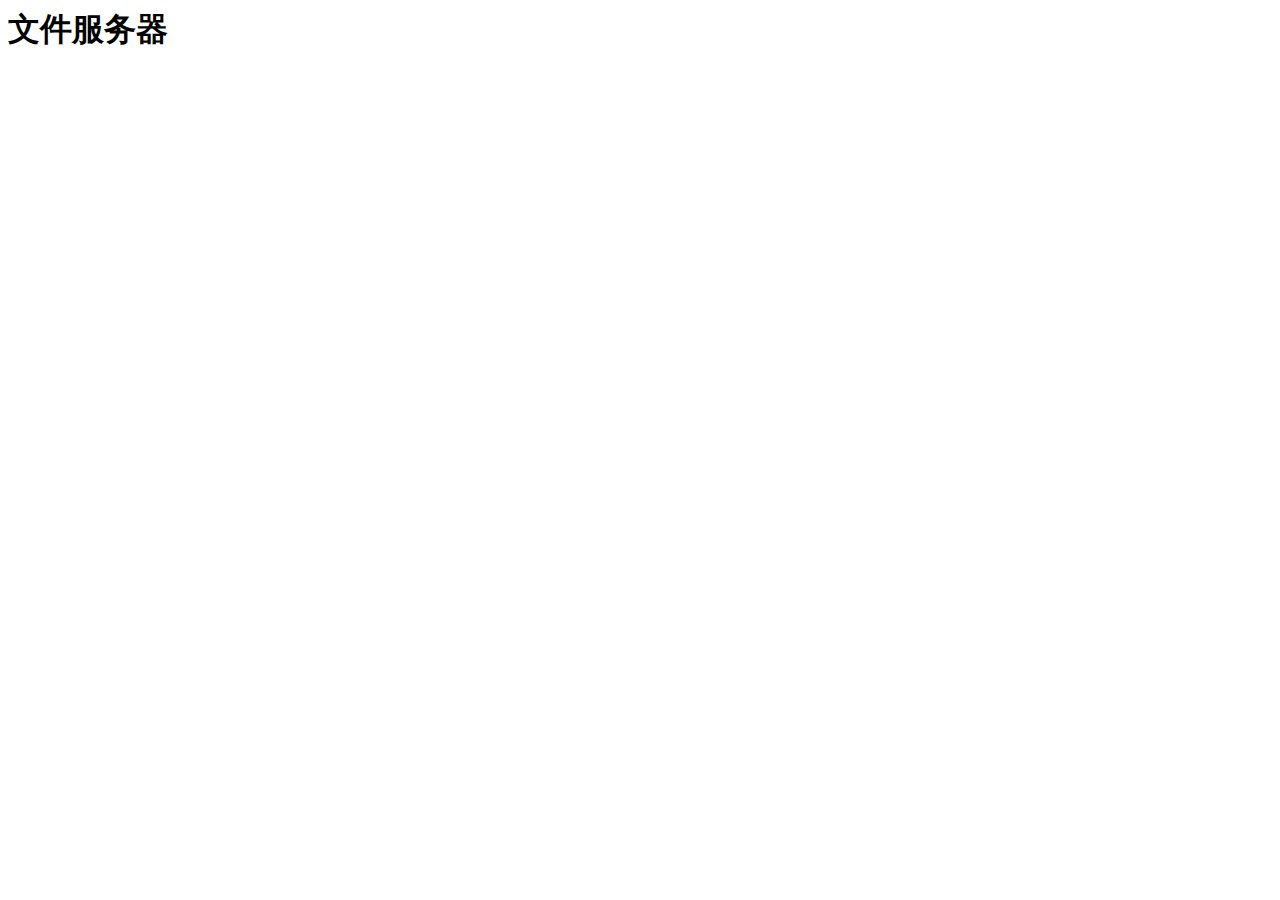
<file: file/file-service/src/main/webapp/index.html>
<head>
  <meta http-equiv="Content-Type" content="text/html; charset=UTF-8">
  <meta charset="utf-8">
    <title>文件管理系统</title></head>
<body>
<h1>文件服务器</h1>
</body>


<!--
<!DOCTYPE html>
<html lang="en">
<head>
  <meta http-equiv="Content-Type" content="text/html; charset=UTF-8">
  <meta charset="utf-8">
  <meta http-equiv="X-UA-Compatible" content="IE=edge">
  <meta name="viewport" content="width=device-width, initial-scale=1">
  <meta name="description" content="">
  <meta name="author" content="">

  <title>文件管理系统</title>
  <link rel="stylesheet" href="www/css/lib/bootstrap.min.css">
  <link rel="stylesheet" href="www/css/lib/bootstrap-theme.min.css">
  <link rel="stylesheet" href="www/css/lib/font-awesome.min.css"/>
  <link rel="stylesheet" type="text/css" href="www/css/lib/ui-grid-unstable.css"/>
  <link rel="stylesheet" type="text/css" href="www/css/lib/typo.css"/>
  <link rel="stylesheet" type="text/css" href="www/css/theme.css"/>
</head>

<body>

<nav class="navbar navbar-default">
  <div class="container-fluid">
    <div class="navbar-header">
      <button type="button" class="navbar-toggle collapsed" data-toggle="collapse" data-target="#bs-example-navbar-collapse-1">
        <span class="sr-only">Toggle navigation</span>
        <span class="icon-bar"></span>
        <span class="icon-bar"></span>
        <span class="icon-bar"></span>
      </button>
      <a class="navbar-brand" href="#/">文件管理系统</a>
    </div>
  </div>
</nav>

<div ui-view></div>

<script src="www/js/lib/jquery-2.1.3.min.js"></script>
<script src="www/js/lib/angular.min.js"></script>
<script src="www/js/lib/angular-animate.min.js"></script>
<script src="www/js/lib/angular-ui-router.min.js"></script>
<script src="www/js/lib/ui-bootstrap-tpls-0.12.1.min.js"></script>
<script src="www/js/lib/ui-grid-unstable.js"></script>

<script src="www/js/main.js"></script>
<script src="www/js/controller/index-controller.js"></script>
<script src="www/js/controller/file-list-controller.js"></script>
<script type="text/javascript">
  angular.element(document).ready(function () {
    angular.bootstrap(document, ['app']);
  });
</script>
</body>
</html>-->
</file>
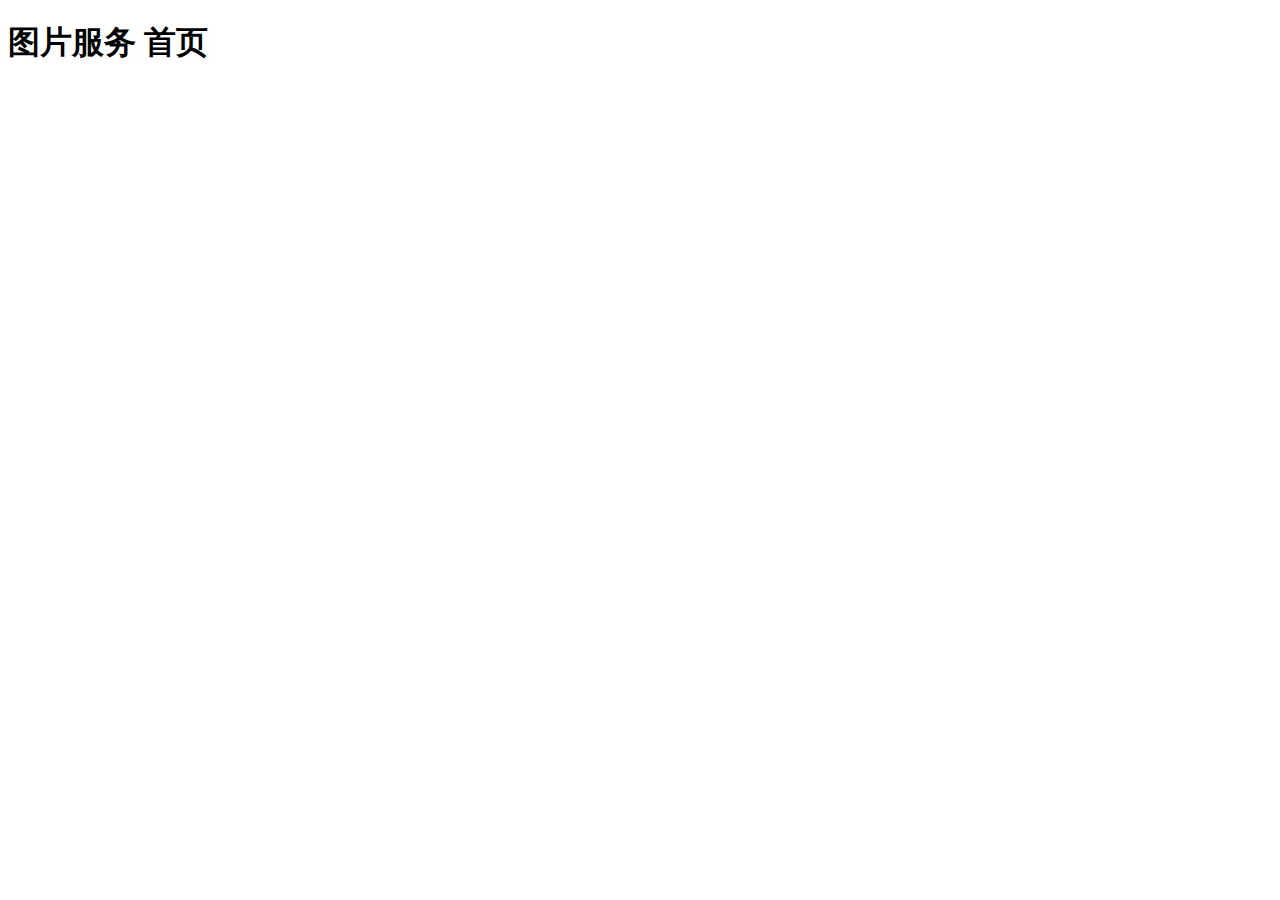
<file: image/image-service/src/main/webapp/index.html>
<!DOCTYPE html>
<html lang="en">
<head>
    <meta charset="UTF-8">
    <meta http-equiv="Pragma" content="Pragma">
    <meta http-equiv="cache-control" content="max-age=200">
    <title>图片服务首页</title>
</head>
<body>
<h1> 图片服务 首页</h1>
<!--<img src="http://localhost:8080/image/file/1.jpg?raw=true">-->
<!--<img src="http://localhost:8080/image/1354x266/file/1.jpg">-->
<!--<img src="www/static/img/car.png">-->
</body>
</html>
</file>
<file: file/file-service/src/main/webapp/www/css/lib/ui-grid-unstable.css>
/*!
 * ui-grid - v3.0.0-rc.20-2b635fb - 2015-03-03
 * Copyright (c) 2015 ; License: MIT 
 */
.ui-grid {
    border: 1px solid #d4d4d4;
    border-width: 1px 0 1px 0;
    box-sizing: content-box;
    -webkit-border-radius: 0px;
    -moz-border-radius: 0px;
    border-radius: 0px;
    -webkit-transform: translateZ(0);
    -moz-transform: translateZ(0);
    -o-transform: translateZ(0);
    -ms-transform: translateZ(0);
    transform: translateZ(0);
}

.ui-grid-vertical-bar {
    position: absolute;
    right: 0;
    width: 0;
}

.ui-grid-header-cell:not(:last-child) .ui-grid-vertical-bar,
.ui-grid-cell:not(:last-child) .ui-grid-vertical-bar {
    width: 1px;
}

.ui-grid-header-cell:not(:last-child) .ui-grid-vertical-bar {
    background-color: #d4d4d4;
}

.ui-grid-cell:not(:last-child) .ui-grid-vertical-bar {
    background-color: #d4d4d4;
}

.ui-grid-header-cell:last-child .ui-grid-vertical-bar {
    right: -1px;
    width: 1px;
    background-color: #d4d4d4;
}

.ui-grid-clearfix:before,
.ui-grid-clearfix:after {
    content: "";
    display: table;
}

.ui-grid-clearfix:after {
    clear: both;
}

.ui-grid-invisible {
    visibility: hidden;
}

.ui-grid-top-panel-background {
    background: #f3f3f3;
}

.ui-grid-header {
    border-bottom: 1px solid #d4d4d4;
    box-sizing: content-box;
}

.ui-grid-top-panel {
    position: relative;
    overflow: hidden;
    font-weight: bold;
    background: #f3f3f3;
    -webkit-border-top-right-radius: -1px;
    -webkit-border-bottom-right-radius: 0;
    -webkit-border-bottom-left-radius: 0;
    -webkit-border-top-left-radius: -1px;
    -moz-border-radius-topright: -1px;
    -moz-border-radius-bottomright: 0;
    -moz-border-radius-bottomleft: 0;
    -moz-border-radius-topleft: -1px;
    border-top-right-radius: -1px;
    border-bottom-right-radius: 0;
    border-bottom-left-radius: 0;
    border-top-left-radius: -1px;
    -moz-background-clip: padding-box;
    -webkit-background-clip: padding-box;
    background-clip: padding-box;
}

.ui-grid-header-viewport {
    overflow: hidden;
}

.ui-grid-header-canvas:before,
.ui-grid-header-canvas:after {
    content: "";
    display: table;
    line-height: 0;
}

.ui-grid-header-canvas:after {
    clear: both;
}

.ui-grid-header-cell-wrapper {
    position: relative;
    display: table;
    box-sizing: border-box;
    height: 100%;
}

.ui-grid-header-cell-row {
    display: table-row;
}

.ui-grid-header-cell {
    position: relative;
    box-sizing: border-box;
    background-color: inherit;
    border-right: 1px solid;
    border-color: #d4d4d4;
    display: table-cell;
    -webkit-user-select: none;
    -moz-user-select: none;
    -ms-user-select: none;
    user-select: none;
    width: 0;
}

.ui-grid-header-cell:last-child {
    border-right: 0;
}

.ui-grid-header-cell .sortable {
    cursor: pointer;
}

.ui-grid-header .ui-grid-vertical-bar {
    top: 0;
    bottom: 0;
}

.ui-grid-column-menu-button {
    position: absolute;
    right: 1px;
    top: 0;
}

.ui-grid-column-menu-button .ui-grid-icon-angle-down {
    vertical-align: sub;
}

.ui-grid-column-menu-button-last-col {
    margin-right: 25px;
}

.ui-grid-column-menu {
    position: absolute;
}

/* Slide up/down animations */
.ui-grid-column-menu .ui-grid-menu .ui-grid-menu-mid.ng-hide-add,
.ui-grid-column-menu .ui-grid-menu .ui-grid-menu-mid.ng-hide-remove {
    -webkit-transition: all 0.05s linear;
    -moz-transition: all 0.05s linear;
    -o-transition: all 0.05s linear;
    transition: all 0.05s linear;
    display: block !important;
}

.ui-grid-column-menu .ui-grid-menu .ui-grid-menu-mid.ng-hide-add.ng-hide-add-active,
.ui-grid-column-menu .ui-grid-menu .ui-grid-menu-mid.ng-hide-remove {
    -webkit-transform: translateY(-100%);
    -moz-transform: translateY(-100%);
    -o-transform: translateY(-100%);
    -ms-transform: translateY(-100%);
    transform: translateY(-100%);
}

.ui-grid-column-menu .ui-grid-menu .ui-grid-menu-mid.ng-hide-add,
.ui-grid-column-menu .ui-grid-menu .ui-grid-menu-mid.ng-hide-remove.ng-hide-remove-active {
    -webkit-transform: translateY(0);
    -moz-transform: translateY(0);
    -o-transform: translateY(0);
    -ms-transform: translateY(0);
    transform: translateY(0);
}

/* Slide up/down animations */
.ui-grid-menu-button .ui-grid-menu .ui-grid-menu-mid.ng-hide-add,
.ui-grid-menu-button .ui-grid-menu .ui-grid-menu-mid.ng-hide-remove {
    -webkit-transition: all 0.05s linear;
    -moz-transition: all 0.05s linear;
    -o-transition: all 0.05s linear;
    transition: all 0.05s linear;
    display: block !important;
}

.ui-grid-menu-button .ui-grid-menu .ui-grid-menu-mid.ng-hide-add.ng-hide-add-active,
.ui-grid-menu-button .ui-grid-menu .ui-grid-menu-mid.ng-hide-remove {
    -webkit-transform: translateY(-100%);
    -moz-transform: translateY(-100%);
    -o-transform: translateY(-100%);
    -ms-transform: translateY(-100%);
    transform: translateY(-100%);
}

.ui-grid-menu-button .ui-grid-menu .ui-grid-menu-mid.ng-hide-add,
.ui-grid-menu-button .ui-grid-menu .ui-grid-menu-mid.ng-hide-remove.ng-hide-remove-active {
    -webkit-transform: translateY(0);
    -moz-transform: translateY(0);
    -o-transform: translateY(0);
    -ms-transform: translateY(0);
    transform: translateY(0);
}

.ui-grid-filter-container {
    padding: 4px 10px;
    position: relative;
}

.ui-grid-filter-container .ui-grid-filter-button {
    position: absolute;
    top: 0;
    bottom: 0;
    right: 0;
}

.ui-grid-filter-container .ui-grid-filter-button [class^="ui-grid-icon"] {
    position: absolute;
    top: 50%;
    line-height: 32px;
    margin-top: -16px;
    right: 10px;
    opacity: 0.66;
}

.ui-grid-filter-container .ui-grid-filter-button [class^="ui-grid-icon"]:hover {
    opacity: 1;
}

input[type="text"].ui-grid-filter-input {
    padding: 0;
    margin: 0;
    border: 0;
    width: 100%;
    border: 1px solid #d4d4d4;
    -webkit-border-top-right-radius: 0px;
    -webkit-border-bottom-right-radius: 0;
    -webkit-border-bottom-left-radius: 0;
    -webkit-border-top-left-radius: 0;
    -moz-border-radius-topright: 0px;
    -moz-border-radius-bottomright: 0;
    -moz-border-radius-bottomleft: 0;
    -moz-border-radius-topleft: 0;
    border-top-right-radius: 0px;
    border-bottom-right-radius: 0;
    border-bottom-left-radius: 0;
    border-top-left-radius: 0;
    -moz-background-clip: padding-box;
    -webkit-background-clip: padding-box;
    background-clip: padding-box;
}

input[type="text"].ui-grid-filter-input:hover {
    border: 1px solid #d4d4d4;
}

.ui-grid-render-container {
    position: inherit;
    -webkit-border-top-right-radius: 0;
    -webkit-border-bottom-right-radius: 0px;
    -webkit-border-bottom-left-radius: 0px;
    -webkit-border-top-left-radius: 0;
    -moz-border-radius-topright: 0;
    -moz-border-radius-bottomright: 0px;
    -moz-border-radius-bottomleft: 0px;
    -moz-border-radius-topleft: 0;
    border-top-right-radius: 0;
    border-bottom-right-radius: 0px;
    border-bottom-left-radius: 0px;
    border-top-left-radius: 0;
    -moz-background-clip: padding-box;
    -webkit-background-clip: padding-box;
    background-clip: padding-box;
}

.ui-grid-render-container:focus {
    outline: none;
}

.ui-grid-viewport {
    min-height: 20px;
    position: relative;
    overflow-y: scroll;
    -webkit-overflow-scrolling: touch;
}

.ui-grid-viewport :focus {
    outline: none;
}

.ui-grid-canvas {
    position: relative;
    padding-top: 1px;
}

.ui-grid-row:nth-child(odd) .ui-grid-cell {
    background-color: #fdfdfd;
}

.ui-grid-row:nth-child(even) .ui-grid-cell {
    background-color: #f3f3f3;
}

.ui-grid-row:last-child .ui-grid-cell {
    border-bottom-color: #d4d4d4;
    border-bottom-style: solid;
}

.ui-grid-no-row-overlay {
    position: absolute;
    top: 0;
    bottom: 0;
    left: 0;
    right: 0;
    margin: 10%;
    background: #f3f3f3;
    background: -webkit-gradient(linear, left bottom, left top, color-stop(0, #eeeeee), color-stop(1, #ffffff));
    background: -ms-linear-gradient(bottom, #eeeeee, #ffffff);
    background: -moz-linear-gradient(center bottom, #eeeeee 0%, #ffffff 100%);
    background: -o-linear-gradient(#ffffff, #eeeeee);
    filter: progid:DXImageTransform.Microsoft.gradient(startColorstr='#ffffff', endColorstr='#eeeeee', GradientType=0);
    -webkit-border-top-right-radius: 0px;
    -webkit-border-bottom-right-radius: 0;
    -webkit-border-bottom-left-radius: 0;
    -webkit-border-top-left-radius: 0;
    -moz-border-radius-topright: 0px;
    -moz-border-radius-bottomright: 0;
    -moz-border-radius-bottomleft: 0;
    -moz-border-radius-topleft: 0;
    border-top-right-radius: 0px;
    border-bottom-right-radius: 0;
    border-bottom-left-radius: 0;
    border-top-left-radius: 0;
    -moz-background-clip: padding-box;
    -webkit-background-clip: padding-box;
    background-clip: padding-box;
    border: 1px solid #d4d4d4;
    font-size: 2em;
    text-align: center;
}

.ui-grid-no-row-overlay > * {
    position: absolute;
    display: table;
    margin: auto 0;
    width: 100%;
    top: 0;
    bottom: 0;
    left: 0;
    right: 0;
    opacity: 0.66;
}

.ui-grid-cell {
    overflow: hidden;
    float: left;
    background-color: inherit;
    border-right: 1px solid;
    border-color: #d4d4d4;
    box-sizing: border-box;
}

.ui-grid-cell:last-child {
    border-right: 0;
}

.ui-grid-cell-contents {
    padding: 5px;
    -moz-box-sizing: border-box;
    -webkit-box-sizing: border-box;
    box-sizing: border-box;
    white-space: nowrap;
    -ms-text-overflow: ellipsis;
    -o-text-overflow: ellipsis;
    text-overflow: ellipsis;
    overflow: hidden;
    height: 100%;
}

.ui-grid-cell-contents-hidden {
    visibility: hidden;
    width: 0;
    height: 0;
    display: none;
}

.ui-grid-row-header-cell {
    background-color: #F0F0EE !important;
    border-bottom: solid 1px #d4d4d4;
}

.ui-grid-footer-panel-background {
    background: #f3f3f3;
    background: -webkit-gradient(linear, left bottom, left top, color-stop(0, #eeeeee), color-stop(1, #ffffff));
    background: -ms-linear-gradient(bottom, #eeeeee, #ffffff);
    background: -moz-linear-gradient(center bottom, #eeeeee 0%, #ffffff 100%);
    background: -o-linear-gradient(#ffffff, #eeeeee);
    filter: progid:DXImageTransform.Microsoft.gradient(startColorstr='#ffffff', endColorstr='#eeeeee', GradientType=0);
}

.ui-grid-footer-panel {
    position: relative;
    border-bottom: 1px solid #d4d4d4;
    border-top: 1px solid #d4d4d4;
    overflow: hidden;
    font-weight: bold;
    background: #f3f3f3;
    background: -webkit-gradient(linear, left bottom, left top, color-stop(0, #eeeeee), color-stop(1, #ffffff));
    background: -ms-linear-gradient(bottom, #eeeeee, #ffffff);
    background: -moz-linear-gradient(center bottom, #eeeeee 0%, #ffffff 100%);
    background: -o-linear-gradient(#ffffff, #eeeeee);
    filter: progid:DXImageTransform.Microsoft.gradient(startColorstr='#ffffff', endColorstr='#eeeeee', GradientType=0);
    -webkit-border-top-right-radius: -1px;
    -webkit-border-bottom-right-radius: 0;
    -webkit-border-bottom-left-radius: 0;
    -webkit-border-top-left-radius: -1px;
    -moz-border-radius-topright: -1px;
    -moz-border-radius-bottomright: 0;
    -moz-border-radius-bottomleft: 0;
    -moz-border-radius-topleft: -1px;
    border-top-right-radius: -1px;
    border-bottom-right-radius: 0;
    border-bottom-left-radius: 0;
    border-top-left-radius: -1px;
    -moz-background-clip: padding-box;
    -webkit-background-clip: padding-box;
    background-clip: padding-box;
}

.ui-grid-grid-footer {
    float: left;
    width: 100%;
}

.ui-grid-footer-viewport {
    overflow: hidden;
}

.ui-grid-footer-canvas {
    position: relative;
}

.ui-grid-footer-canvas:before,
.ui-grid-footer-canvas:after {
    content: "";
    display: table;
    line-height: 0;
}

.ui-grid-footer-canvas:after {
    clear: both;
}

.ui-grid-footer-cell-wrapper {
    position: relative;
    display: table;
    box-sizing: border-box;
    height: 100%;
}

.ui-grid-footer-cell-row {
    display: table-row;
}

.ui-grid-footer-cell {
    overflow: hidden;
    background-color: inherit;
    border-right: 1px solid;
    border-color: #d4d4d4;
    box-sizing: border-box;
    display: table-cell;
}

.ui-grid-footer-cell:last-child {
    border-right: 0;
}

input[type="text"].ui-grid-filter-input {
    padding: 0;
    margin: 0;
    border: 0;
    width: 100%;
    border: 1px solid #d4d4d4;
    -webkit-border-top-right-radius: 0px;
    -webkit-border-bottom-right-radius: 0;
    -webkit-border-bottom-left-radius: 0;
    -webkit-border-top-left-radius: 0;
    -moz-border-radius-topright: 0px;
    -moz-border-radius-bottomright: 0;
    -moz-border-radius-bottomleft: 0;
    -moz-border-radius-topleft: 0;
    border-top-right-radius: 0px;
    border-bottom-right-radius: 0;
    border-bottom-left-radius: 0;
    border-top-left-radius: 0;
    -moz-background-clip: padding-box;
    -webkit-background-clip: padding-box;
    background-clip: padding-box;
}

input[type="text"].ui-grid-filter-input:hover {
    border: 1px solid #d4d4d4;
}

.ui-grid-menu-button {
    z-index: 2;
    position: absolute;
    right: 0;
    background: #f3f3f3;
    border: 1px solid #d4d4d4;
    cursor: pointer;
    min-height: 27px;
    font-weight: normal;
}

.ui-grid-menu-button .ui-grid-icon-container {
    margin-top: 3px;
}

.ui-grid-menu-button .ui-grid-menu {
    right: 0;
}

.ui-grid-menu-button .ui-grid-menu .ui-grid-menu-mid {
    overflow-y: scroll;
    max-height: 300px;
    border: 1px solid #d4d4d4;
}

.ui-grid-menu {
    z-index: 2;
    position: absolute;
    overflow: hidden;
    padding: 0 10px 20px 10px;
    cursor: pointer;
    box-sizing: content-box;
}

.ui-grid-menu .ui-grid-menu-inner {
    background: #f3f3f3;
    border: 1px solid #d4d4d4;
    position: relative;
    white-space: nowrap;
    -webkit-border-radius: 0px;
    -moz-border-radius: 0px;
    border-radius: 0px;
    -webkit-box-shadow: 0 10px 20px rgba(0, 0, 0, 0.2), inset 0 12px 12px -14px rgba(0, 0, 0, 0.2);
    -moz-box-shadow: 0 10px 20px rgba(0, 0, 0, 0.2), inset 0 12px 12px -14px rgba(0, 0, 0, 0.2);
    box-shadow: 0 10px 20px rgba(0, 0, 0, 0.2), inset 0 12px 12px -14px rgba(0, 0, 0, 0.2);
}

.ui-grid-menu .ui-grid-menu-inner ul {
    margin: 0;
    padding: 0;
    list-style-type: none;
}

.ui-grid-menu .ui-grid-menu-inner ul li {
    padding: 8px;
    cursor: pointer;
}

.ui-grid-menu .ui-grid-menu-inner ul li:hover {
    -webkit-box-shadow: inset 0 0 14px rgba(0, 0, 0, 0.2);
    -moz-box-shadow: inset 0 0 14px rgba(0, 0, 0, 0.2);
    box-shadow: inset 0 0 14px rgba(0, 0, 0, 0.2);
}

.ui-grid-menu .ui-grid-menu-inner ul li.ui-grid-menu-item-active {
    -webkit-box-shadow: inset 0 0 14px rgba(0, 0, 0, 0.2);
    -moz-box-shadow: inset 0 0 14px rgba(0, 0, 0, 0.2);
    box-shadow: inset 0 0 14px rgba(0, 0, 0, 0.2);
    background-color: #cecece;
}

.ui-grid-menu .ui-grid-menu-inner ul li:not(:last-child) {
    border-bottom: 1px solid #d4d4d4;
}

.ui-grid-sortarrow {
    right: 5px;
    position: absolute;
    width: 20px;
    top: 0;
    bottom: 0;
    background-position: center;
}

.ui-grid-sortarrow.down {
    -webkit-transform: rotate(180deg);
    -moz-transform: rotate(180deg);
    -o-transform: rotate(180deg);
    -ms-transform: rotate(180deg);
    transform: rotate(180deg);
}

@font-face {
    font-family: 'ui-grid';
    src: url('fonts/ui-grid.eot');
    src: url('fonts/ui-grid.eot#iefix') format('embedded-opentype'), url('fonts/ui-grid.woff') format('woff'), url('fonts/ui-grid.ttf?') format('truetype'), url('fonts/ui-grid.svg?#ui-grid') format('svg');
    font-weight: normal;
    font-style: normal;
}

/* Chrome hack: SVG is rendered more smooth in Windozze. 100% magic, uncomment if you need it. */
/* Note, that will break hinting! In other OS-es font will be not as sharp as it could be */
/*
@media screen and (-webkit-min-device-pixel-ratio:0) {
  @font-face {
    font-family: 'ui-grid';
    src: url('../font/ui-grid.svg?12312827#ui-grid') format('svg');
  }
}
*/
[class^="ui-grid-icon"]:before,
[class*=" ui-grid-icon"]:before {
    font-family: "ui-grid";
    font-style: normal;
    font-weight: normal;
    speak: none;
    display: inline-block;
    text-decoration: inherit;
    width: 1em;
    margin-right: .2em;
    text-align: center;
    /* opacity: .8; */
    /* For safety - reset parent styles, that can break glyph codes*/
    font-variant: normal;
    text-transform: none;
    /* fix buttons height, for twitter bootstrap */
    line-height: 1em;
    /* Animation center compensation - margins should be symmetric */
    /* remove if not needed */
    margin-left: .2em;
    /* you can be more comfortable with increased icons size */
    /* font-size: 120%; */
    /* Uncomment for 3D effect */
    /* text-shadow: 1px 1px 1px rgba(127, 127, 127, 0.3); */
}

.ui-grid-icon-blank::before {
    width: 1em;
    content: ' ';
}

/*
* RTL Styles
*/
.ui-grid[dir=rtl] .ui-grid-header-cell,
.ui-grid[dir=rtl] .ui-grid-footer-cell,
.ui-grid[dir=rtl] .ui-grid-cell {
    float: right !important;
}

.ui-grid[dir=rtl] .ui-grid-column-menu-button {
    position: absolute;
    left: 1px;
    top: 0;
    right: inherit;
}

.ui-grid[dir=rtl] .ui-grid-cell:first-child,
.ui-grid[dir=rtl] .ui-grid-header-cell:first-child,
.ui-grid[dir=rtl] .ui-grid-footer-cell:first-child {
    border-right: 0;
}

.ui-grid[dir=rtl] .ui-grid-cell:last-child,
.ui-grid[dir=rtl] .ui-grid-header-cell:last-child {
    border-right: 1px solid #d4d4d4;
    border-left: 0;
}

.ui-grid[dir=rtl] .ui-grid-header-cell:first-child .ui-grid-vertical-bar,
.ui-grid[dir=rtl] .ui-grid-footer-cell:first-child .ui-grid-vertical-bar,
.ui-grid[dir=rtl] .ui-grid-cell:first-child .ui-grid-vertical-bar {
    width: 0;
}

.ui-grid[dir=rtl] .ui-grid-menu-button {
    z-index: 2;
    position: absolute;
    left: 0;
    right: auto;
    background: #f3f3f3;
    border: 1px solid #d4d4d4;
    cursor: pointer;
    min-height: 27px;
    font-weight: normal;
}

.ui-grid[dir=rtl] .ui-grid-menu-button .ui-grid-menu {
    left: 0;
    right: auto;
}

.ui-grid[dir=rtl] .ui-grid-filter-container .ui-grid-filter-button {
    right: initial;
    left: 0;
}

.ui-grid[dir=rtl] .ui-grid-filter-container .ui-grid-filter-button [class^="ui-grid-icon"] {
    right: initial;
    left: 10px;
}

/*
   Animation example, for spinners
*/
.ui-grid-animate-spin {
    -moz-animation: ui-grid-spin 2s infinite linear;
    -o-animation: ui-grid-spin 2s infinite linear;
    -webkit-animation: ui-grid-spin 2s infinite linear;
    animation: ui-grid-spin 2s infinite linear;
    display: inline-block;
}

@-moz-keyframes ui-grid-spin {
    0% {
        -moz-transform: rotate(0deg);
        -o-transform: rotate(0deg);
        -webkit-transform: rotate(0deg);
        transform: rotate(0deg);
    }
    100% {
        -moz-transform: rotate(359deg);
        -o-transform: rotate(359deg);
        -webkit-transform: rotate(359deg);
        transform: rotate(359deg);
    }
}

@-webkit-keyframes ui-grid-spin {
    0% {
        -moz-transform: rotate(0deg);
        -o-transform: rotate(0deg);
        -webkit-transform: rotate(0deg);
        transform: rotate(0deg);
    }
    100% {
        -moz-transform: rotate(359deg);
        -o-transform: rotate(359deg);
        -webkit-transform: rotate(359deg);
        transform: rotate(359deg);
    }
}

@-o-keyframes ui-grid-spin {
    0% {
        -moz-transform: rotate(0deg);
        -o-transform: rotate(0deg);
        -webkit-transform: rotate(0deg);
        transform: rotate(0deg);
    }
    100% {
        -moz-transform: rotate(359deg);
        -o-transform: rotate(359deg);
        -webkit-transform: rotate(359deg);
        transform: rotate(359deg);
    }
}

@-ms-keyframes ui-grid-spin {
    0% {
        -moz-transform: rotate(0deg);
        -o-transform: rotate(0deg);
        -webkit-transform: rotate(0deg);
        transform: rotate(0deg);
    }
    100% {
        -moz-transform: rotate(359deg);
        -o-transform: rotate(359deg);
        -webkit-transform: rotate(359deg);
        transform: rotate(359deg);
    }
}

@keyframes ui-grid-spin {
    0% {
        -moz-transform: rotate(0deg);
        -o-transform: rotate(0deg);
        -webkit-transform: rotate(0deg);
        transform: rotate(0deg);
    }
    100% {
        -moz-transform: rotate(359deg);
        -o-transform: rotate(359deg);
        -webkit-transform: rotate(359deg);
        transform: rotate(359deg);
    }
}

/*---------------------------------------------------
    LESS Elements 0.9
  ---------------------------------------------------
    A set of useful LESS mixins
    More info at: http://lesselements.com
  ---------------------------------------------------*/
/* This file contains variable declarations (do not remove this line) */
/*-- VARIABLES (DO NOT REMOVE THESE COMMENTS) --*/
/**
* @section Grid styles
*/
/**
* @section Header styles
*/
/** @description Colors for header gradient */
/**
* @section Grid body styles
*/
/** @description Colors used for row alternation */
/**
* @section Sort arrow colors
*/
/**
* @section Scrollbar styles
*/
/**
* @section font library path
*/
/*-- END VARIABLES (DO NOT REMOVE THESE COMMENTS) --*/

/* This file contains variable declarations (do not remove this line) */
/*-- VARIABLES (DO NOT REMOVE THESE COMMENTS) --*/
/**
* @section Grid styles
*/
/**
* @section Header styles
*/
/** @description Colors for header gradient */
/**
* @section Grid body styles
*/
/** @description Colors used for row alternation */
/**
* @section Sort arrow colors
*/
/**
* @section Scrollbar styles
*/
/**
* @section font library path
*/
/*-- END VARIABLES (DO NOT REMOVE THESE COMMENTS) --*/
.ui-grid-cell-focus {
    outline: 0;
    background-color: #b3c4c7;
}

/* This file contains variable declarations (do not remove this line) */
/*-- VARIABLES (DO NOT REMOVE THESE COMMENTS) --*/
/**
* @section Grid styles
*/
/**
* @section Header styles
*/
/** @description Colors for header gradient */
/**
* @section Grid body styles
*/
/** @description Colors used for row alternation */
/**
* @section Sort arrow colors
*/
/**
* @section Scrollbar styles
*/
/**
* @section font library path
*/
/*-- END VARIABLES (DO NOT REMOVE THESE COMMENTS) --*/
div.ui-grid-cell input {
    border-radius: inherit;
    padding: 0;
    width: 100%;
    color: inherit;
    height: auto;
    font: inherit;
    outline: none;
}

div.ui-grid-cell input:focus {
    color: inherit;
    outline: none;
}

div.ui-grid-cell input[type="checkbox"] {
    margin: 9px 0 0 6px;
    width: auto;
}

div.ui-grid-cell input.ng-invalid {
    border: 1px solid #fc8f8f;
}

div.ui-grid-cell input.ng-valid {
    border: 1px solid #d4d4d4;
}

/* This file contains variable declarations (do not remove this line) */
/*-- VARIABLES (DO NOT REMOVE THESE COMMENTS) --*/
/**
* @section Grid styles
*/
/**
* @section Header styles
*/
/** @description Colors for header gradient */
/**
* @section Grid body styles
*/
/** @description Colors used for row alternation */
/**
* @section Sort arrow colors
*/
/**
* @section Scrollbar styles
*/
/**
* @section font library path
*/
/*-- END VARIABLES (DO NOT REMOVE THESE COMMENTS) --*/
.expandableRow .ui-grid-row:nth-child(odd) .ui-grid-cell {
    background-color: #fdfdfd;
}

.expandableRow .ui-grid-row:nth-child(even) .ui-grid-cell {
    background-color: #f3f3f3;
}

/* This file contains variable declarations (do not remove this line) */
/*-- VARIABLES (DO NOT REMOVE THESE COMMENTS) --*/
/**
* @section Grid styles
*/
/**
* @section Header styles
*/
/** @description Colors for header gradient */
/**
* @section Grid body styles
*/
/** @description Colors used for row alternation */
/**
* @section Sort arrow colors
*/
/**
* @section Scrollbar styles
*/
/**
* @section font library path
*/
/*-- END VARIABLES (DO NOT REMOVE THESE COMMENTS) --*/

/* This file contains variable declarations (do not remove this line) */
/*-- VARIABLES (DO NOT REMOVE THESE COMMENTS) --*/
/**
* @section Grid styles
*/
/**
* @section Header styles
*/
/** @description Colors for header gradient */
/**
* @section Grid body styles
*/
/** @description Colors used for row alternation */
/**
* @section Sort arrow colors
*/
/**
* @section Scrollbar styles
*/
/**
* @section font library path
*/
/*-- END VARIABLES (DO NOT REMOVE THESE COMMENTS) --*/

/* This file contains variable declarations (do not remove this line) */
/*-- VARIABLES (DO NOT REMOVE THESE COMMENTS) --*/
/**
* @section Grid styles
*/
/**
* @section Header styles
*/
/** @description Colors for header gradient */
/**
* @section Grid body styles
*/
/** @description Colors used for row alternation */
/**
* @section Sort arrow colors
*/
/**
* @section Scrollbar styles
*/
/**
* @section font library path
*/
/*-- END VARIABLES (DO NOT REMOVE THESE COMMENTS) --*/
.movingColumn {
    position: fixed;
    border: 1px solid #d4d4d4;
    box-shadow: inset 0 0 14px rgba(0, 0, 0, 0.2);
}

.movingColumn .ui-grid-icon-angle-down {
    display: none;
}

.ui-grid-pager-panel {
    position: absolute;
    left: 0;
    bottom: 0;
    width: 100%;
    padding-top: 3px;
    padding-bottom: 3px;
}

.ui-grid-pager-container {
    float: left;
}

.ui-grid-pager-control {
    margin-right: 10px;
    margin-left: 10px;
    min-width: 135px;
    float: left;
}

.ui-grid-pager-control button {
    height: 25px;
    min-width: 26px;
}

.ui-grid-pager-control input {
    height: 26px;
    width: 50px;
    vertical-align: top;
}

.ui-grid-pager-control .first-bar {
    width: 10px;
    border-left: 2px solid #4d4d4d;
    margin-top: -6px;
    height: 12px;
    margin-left: -3px;
}

.ui-grid-pager-control .first-triangle {
    width: 0;
    height: 0;
    border-style: solid;
    border-width: 5px 8.7px 5px 0;
    border-color: transparent #4d4d4d transparent transparent;
    margin-left: 2px;
}

.ui-grid-pager-control .next-triangle {
    margin-left: 1px;
}

.ui-grid-pager-control .prev-triangle {
    margin-left: 0;
}

.ui-grid-pager-control .last-triangle {
    width: 0;
    height: 0;
    border-style: solid;
    border-width: 5px 0 5px 8.7px;
    border-color: transparent transparent transparent #4d4d4d;
    margin-left: -1px;
}

.ui-grid-pager-control .last-bar {
    width: 10px;
    border-left: 2px solid #4d4d4d;
    margin-top: -6px;
    height: 12px;
    margin-left: 1px;
}

.ui-grid-pager-row-count-picker {
    float: left;
}

.ui-grid-pager-row-count-picker select {
    height: 26px;
    width: 60px;
}

.ui-grid-pager-row-count-picker .ui-grid-pager-row-count-label {
    margin-top: 3px;
}

.ui-grid-pager-count-container {
    float: right;
    margin-top: 4px;
    min-width: 50px;
}

.ui-grid-pager-count-container .ui-grid-pager-count {
    margin-right: 10px;
    margin-left: 10px;
    float: right;
}

/* This file contains variable declarations (do not remove this line) */
/*-- VARIABLES (DO NOT REMOVE THESE COMMENTS) --*/
/**
* @section Grid styles
*/
/**
* @section Header styles
*/
/** @description Colors for header gradient */
/**
* @section Grid body styles
*/
/** @description Colors used for row alternation */
/**
* @section Sort arrow colors
*/
/**
* @section Scrollbar styles
*/
/**
* @section font library path
*/
/*-- END VARIABLES (DO NOT REMOVE THESE COMMENTS) --*/
.ui-grid-pinned-container {
    float: left;
}

.ui-grid-pinned-container.ui-grid-pinned-container-left .ui-grid-header-cell:last-child {
    box-sizing: border-box;
    border-right: 1px solid;
    border-width: 1px;
    border-color: #aeaeae;
}

.ui-grid-pinned-container.ui-grid-pinned-container-left .ui-grid-cell:last-child {
    box-sizing: border-box;
    border-right: 1px solid;
    border-width: 1px;
    border-color: #aeaeae;
}

.ui-grid-pinned-container.ui-grid-pinned-container-left .ui-grid-header-cell:not(:last-child) .ui-grid-vertical-bar,
.ui-grid-pinned-container .ui-grid-cell:not(:last-child) .ui-grid-vertical-bar {
    width: 1px;
}

.ui-grid-pinned-container.ui-grid-pinned-container-left .ui-grid-header-cell:not(:last-child) .ui-grid-vertical-bar {
    background-color: #d4d4d4;
}

.ui-grid-pinned-container.ui-grid-pinned-container-left .ui-grid-cell:not(:last-child) .ui-grid-vertical-bar {
    background-color: #aeaeae;
}

.ui-grid-pinned-container.ui-grid-pinned-container-left .ui-grid-header-cell:last-child .ui-grid-vertical-bar {
    right: -1px;
    width: 1px;
    background-color: #aeaeae;
}

.ui-grid-pinned-container.ui-grid-pinned-container-right .ui-grid-header-cell:first-child {
    box-sizing: border-box;
    border-left: 1px solid;
    border-width: 1px;
    border-color: #aeaeae;
}

.ui-grid-pinned-container.ui-grid-pinned-container-right .ui-grid-cell:first-child {
    box-sizing: border-box;
    border-left: 1px solid;
    border-width: 1px;
    border-color: #aeaeae;
}

.ui-grid-pinned-container.ui-grid-pinned-container-right .ui-grid-header-cell:not(:first-child) .ui-grid-vertical-bar,
.ui-grid-pinned-container .ui-grid-cell:not(:first-child) .ui-grid-vertical-bar {
    width: 1px;
}

.ui-grid-pinned-container.ui-grid-pinned-container-right .ui-grid-header-cell:not(:first-child) .ui-grid-vertical-bar {
    background-color: #d4d4d4;
}

.ui-grid-pinned-container.ui-grid-pinned-container-right .ui-grid-cell:not(:last-child) .ui-grid-vertical-bar {
    background-color: #aeaeae;
}

.ui-grid-pinned-container.ui-grid-pinned-container-first .ui-grid-header-cell:first-child .ui-grid-vertical-bar {
    left: -1px;
    width: 1px;
    background-color: #aeaeae;
}

.ui-grid-render-container-body {
    float: left;
}

/* This file contains variable declarations (do not remove this line) */
/*-- VARIABLES (DO NOT REMOVE THESE COMMENTS) --*/
/**
* @section Grid styles
*/
/**
* @section Header styles
*/
/** @description Colors for header gradient */
/**
* @section Grid body styles
*/
/** @description Colors used for row alternation */
/**
* @section Sort arrow colors
*/
/**
* @section Scrollbar styles
*/
/**
* @section font library path
*/
/*-- END VARIABLES (DO NOT REMOVE THESE COMMENTS) --*/
.ui-grid-column-resizer {
    top: 0;
    bottom: 0;
    width: 5px;
    position: absolute;
    cursor: col-resize;
}

.ui-grid-column-resizer.left {
    left: 0;
}

.ui-grid-column-resizer.right {
    right: 0;
}

.ui-grid-header-cell:last-child .ui-grid-column-resizer.right {
    border-right: 1px solid #d4d4d4;
}

.ui-grid[dir=rtl] .ui-grid-header-cell:last-child .ui-grid-column-resizer.right {
    border-right: 0;
}

.ui-grid[dir=rtl] .ui-grid-header-cell:last-child .ui-grid-column-resizer.left {
    border-left: 1px solid #d4d4d4;
}

.ui-grid.column-resizing {
    cursor: col-resize;
}

.ui-grid.column-resizing .ui-grid-resize-overlay {
    position: absolute;
    top: 0;
    height: 100%;
    width: 1px;
    background-color: #aeaeae;
}

/* This file contains variable declarations (do not remove this line) */
/*-- VARIABLES (DO NOT REMOVE THESE COMMENTS) --*/
/**
* @section Grid styles
*/
/**
* @section Header styles
*/
/** @description Colors for header gradient */
/**
* @section Grid body styles
*/
/** @description Colors used for row alternation */
/**
* @section Sort arrow colors
*/
/**
* @section Scrollbar styles
*/
/**
* @section font library path
*/
/*-- END VARIABLES (DO NOT REMOVE THESE COMMENTS) --*/
.ui-grid-row-saving .ui-grid-cell {
    color: #848484 !important;
}

.ui-grid-row-dirty .ui-grid-cell {
    color: #610b38;
}

.ui-grid-row-error .ui-grid-cell {
    color: #ff0000 !important;
}

/* This file contains variable declarations (do not remove this line) */
/*-- VARIABLES (DO NOT REMOVE THESE COMMENTS) --*/
/**
* @section Grid styles
*/
/**
* @section Header styles
*/
/** @description Colors for header gradient */
/**
* @section Grid body styles
*/
/** @description Colors used for row alternation */
/**
* @section Sort arrow colors
*/
/**
* @section Scrollbar styles
*/
/**
* @section font library path
*/
/*-- END VARIABLES (DO NOT REMOVE THESE COMMENTS) --*/
.ui-grid-row-selected > [ui-grid-row] > .ui-grid-cell {
    background-color: #c9dde1 !important;
}

.ui-grid-disable-selection {
    -webkit-touch-callout: none;
    -webkit-user-select: none;
    -khtml-user-select: none;
    -moz-user-select: none;
    -ms-user-select: none;
    user-select: none;
    cursor: default;
}

.ui-grid-selection-row-header-buttons {
    cursor: pointer;
    opacity: 0.1;
}

.ui-grid-selection-row-header-buttons.ui-grid-row-selected {
    opacity: 1;
}

.ui-grid-selection-row-header-buttons.ui-grid-all-selected {
    opacity: 1;
}

.ui-grid-icon-plus-squared:before {
    content: '\c350';
}

/* '썐' */
.ui-grid-icon-minus-squared:before {
    content: '\c351';
}

/* '썑' */
.ui-grid-icon-search:before {
    content: '\c352';
}

/* '썒' */
.ui-grid-icon-cancel:before {
    content: '\c353';
}

/* '썓' */
.ui-grid-icon-info-circled:before {
    content: '\c354';
}

/* '썔' */
.ui-grid-icon-lock:before {
    content: '\c355';
}

/* '썕' */
.ui-grid-icon-lock-open:before {
    content: '\c356';
}

/* '썖' */
.ui-grid-icon-pencil:before {
    content: '\c357';
}

/* '썗' */
.ui-grid-icon-down-dir:before {
    content: '\c358';
}

/* '썘' */
.ui-grid-icon-up-dir:before {
    content: '\c359';
}

/* '썙' */
.ui-grid-icon-left-dir:before {
    content: '\c35a';
}

/* '썚' */
.ui-grid-icon-right-dir:before {
    content: '\c35b';
}

/* '썛' */
.ui-grid-icon-left-open:before {
    content: '\c35c';
}

/* '썜' */
.ui-grid-icon-right-open:before {
    content: '\c35d';
}

/* '썝' */
.ui-grid-icon-angle-down:before {
    content: '\c35e';
}

/* '썞' */
.ui-grid-icon-filter:before {
    content: '\c35f';
}

/* '썟' */
.ui-grid-icon-sort-alt-up:before {
    content: '\c360';
}

/* '썠' */
.ui-grid-icon-sort-alt-down:before {
    content: '\c361';
}

/* '썡' */
.ui-grid-icon-ok:before {
    content: '\c362';
}

/* '썢' */
.ui-grid-icon-menu:before {
    content: '\c363';
}

/* '썣' */
.ui-grid-icon-spin5:before {
    content: '\ea61';
}

/* '' */
</file>
<file: file/file-service/src/main/webapp/www/css/lib/typo.css>
@charset "utf-8";

/* 防止用户自定义背景颜色对网页的影响，添加让用户可以自定义字体 */
html {
    color: #333;
    background: #fff;
    -webkit-text-size-adjust: 100%;
    -ms-text-size-adjust: 100%;
    text-rendering: optimizelegibility;
    -moz-osx-font-smoothing: grayscale;
}

/* 如果你的项目仅支持 IE9+ | Chrome | Firefox 等，推荐在 <html> 中添加 .borderbox 这个 class */
html.borderbox *, html.borderbox *:before, html.borderbox *:after {
    -moz-box-sizing: border-box;
    -webkit-box-sizing: border-box;
    box-sizing: border-box;
}

/* 内外边距通常让各个浏览器样式的表现位置不同 */
body, dl, dt, dd, ul, ol, li, h1, h2, h3, h4, h5, h6, pre, code, form, fieldset, legend, input, textarea, p, blockquote, th, td, hr, button, article, aside, details, figcaption, figure, footer, header, menu, nav, section {
    margin: 0;
    padding: 0;
}

/* 重设 HTML5 标签, IE 需要在 js 中 createElement(TAG) */
article, aside, details, figcaption, figure, footer, header, menu, nav, section {
    display: block;
}

/* HTML5 媒体文件跟 img 保持一致 */
audio, canvas, video {
    display: inline-block;
    *display: inline;
    *zoom: 1;
}

/* 要注意表单元素并不继承父级 font 的问题 */
body, button, input, select, textarea {
    font: 400 1em/1.8 Avenir, Microsoft Yahei, Hiragino Sans GB, Microsoft Sans Serif, WenQuanYi Micro Hei, sans-serif;
}

/* 去除 IE6 input/button 多余的空白 */
button, input {
    *width: auto;
    *overflow: visible;

    /* 让 input 和 button 一样高 */
    line-height: normal;
}

button::-moz-focus-inner,
input::-moz-focus-inner {
    padding: 0;
    border: 0;
}

/* 去掉各Table cell 的边距并让其边重合 */
table {
    border-collapse: collapse;
    border-spacing: 0;
}

/* IE bug fixed: th 不继承 text-align */
th {
    text-align: inherit;
}

/* 去除默认边框 */
fieldset, img {
    border: 0;
}

/* 解决 IE6-7 图片缩放锯齿问题 */
img {
    -ms-interpolation-mode: bicubic;
}

/* ie6 7 8(q) bug 显示为行内表现 */
iframe {
    display: block;
}

/* 块/段落引用 */
blockquote {
    position: relative;
    color: #999;
    font-weight: 300;
    font-family: Avenir, 'Helvetica Neue', 'Microsoft Yahei', 'Hiragino Sans GB', 'Microsoft Sans Serif', 'WenQuanYi Micro Hei', sans-serif;
    border-left: 1px solid #1abc9c;
    padding-left: 1em;
    margin: 1em 3em 1em 2em;
}

@media only screen and ( max-width: 640px ) {
    blockquote {
        margin: 1em 0;
    }
}

/* Firefox 以外，元素没有下划线，需添加 */
acronym, abbr {
    border-bottom: 1px dotted;
    font-variant: normal;
}

/* 添加鼠标问号，进一步确保应用的语义是正确的（要知道，交互他们也有洁癖，如果你不去掉，那得多花点口舌） */
abbr {
    cursor: help;
}

/* 一致的 del 样式 */
del {
    text-decoration: line-through;
}

address, caption, cite, code, dfn, em, th, var {
    font-style: normal;
    font-weight: 400;
}

/* 去掉列表前的标识, li 会继承，大部分网站通常用列表来很多内容，所以应该当去 */
ul, ol {
    list-style: none;
}

/* 对齐是排版最重要的因素, 别让什么都居中 */
caption, th {
    text-align: left;
}

q:before, q:after {
    content: '';
}

/* 统一上标和下标 */
sub, sup {
    font-size: 75%;
    line-height: 0;
    position: relative;
}

:root sub, :root sup {
    vertical-align: baseline; /* for ie9 and other modern browsers */
}

sup {
    top: -0.5em;
}

sub {
    bottom: -0.25em;
}

/* 让链接在 hover 状态下显示下划线 */
.typo a:hover {
    border-bottom-color: #555;
    color: #555;
    text-decoration: none;
}

/* 默认不显示下划线，保持页面简洁 */
ins, a {
    text-decoration: none;
}

/* 专名号：虽然 u 已经重回 html5 Draft，但在所有浏览器中都是可以使用的，
 * 要做到更好，向后兼容的话，添加 class="typo-u" 来显示专名号
 * 关于 <u> 标签：http://www.whatwg.org/specs/web-apps/current-work/multipage/text-level-semantics.html#the-u-element
 * 被放弃的是 4，之前一直搞错 http://www.w3.org/TR/html401/appendix/changes.html#idx-deprecated
 * 一篇关于 <u> 标签的很好文章：http://html5doctor.com/u-element/ 
 */
u, .typo-u {
    text-decoration: underline;
}

/* 标记，类似于手写的荧光笔的作用 */
mark {
    background: #fffdd1;
    border-bottom: 1px solid #ffedce;
    padding: 2px;
    margin: 0 5px;
}

/* 代码片断 */
pre, code, pre tt {
    font-family: Courier, 'Courier New', monospace;
}

pre {
    background: #f8f8f8;
    border: 1px solid #ddd;
    padding: 1em 1.5em;
    display: block;
    -webkit-overflow-scrolling: touch;
}

/* 一致化 horizontal rule */
hr {
    border: none;
    border-bottom: 1px solid #cfcfcf;
    margin-bottom: 10px;
    *color: pink;
    height: 10px;
    *margin: -7px 0 2px;
}

/* 底部印刷体、版本等标记 */
small, .typo-small,
    /* 图片说明 */
figcaption {
    font-size: 0.9em;
    color: #888;
}

strong, b {
    font-weight: bold;
    color: #000;
}

/* 可拖动文件添加拖动手势 */
[draggable] {
    cursor: move;
}

.clearfix:before, .clearfix:after {
    content: "";
    display: table;
}

.clearfix:after {
    clear: both;
}

.clearfix {
    zoom: 1;
}

/* 强制文本换行 */
.textwrap, .textwrap td, .textwrap th {
    word-wrap: break-word;
    word-break: break-all;
}

.textwrap-table {
    table-layout: fixed;
}

/* 提供 serif 版本的字体设置: iOS 下中文自动 fallback 到 sans-serif */
.serif {
    font-family: Palatino, Optima, Georgia, serif;
}

/* 保证块/段落之间的空白隔行 */
.typo p, .typo pre, .typo ul, .typo ol, .typo dl, .typo form, .typo hr, .typo table,
.typo-p, .typo-pre, .typo-ul, .typo-ol, .typo-dl, .typo-form, .typo-hr, .typo-table, blockquote {
    margin-bottom: 1.8em;
}

h1, h2, h3, h4, h5, h6 {
    font-family: 'Helvetica Neue', 'Microsoft Yahei', 'Hiragino Sans GB', 'Microsoft Sans Serif', 'WenQuanYi Micro Hei', sans-serif;
    font-weight: 200;
    color: #000;
}

/* 标题应该更贴紧内容，并与其他块区分，margin 值要相应做优化 */
.typo h1, .typo h2, .typo h3, .typo h4, .typo h5, .typo h6,
.typo-h1, .typo-h2, .typo-h3, .typo-h4, .typo-h5, .typo-h6 {
    margin-bottom: 0.4em;
    line-height: 1.5;
}

.typo h1, .typo-h1 {
    font-size: 2em;
}

.typo h2, .typo-h2 {
    font-size: 1.8em;
}

.typo h3, .typo-h3 {
    font-size: 1.6em;
}

.typo h4, .typo-h4 {
    font-size: 1.4em;
}

.typo h5, .typo h6, .typo-h5, .typo-h6 {
    font-size: 1.2em;
}

/* 在文章中，应该还原 ul 和 ol 的样式 */
.typo ul, .typo-ul {
    margin-left: 1.3em;
    list-style: disc;
}

.typo ol, .typo-ol {
    list-style: decimal;
    margin-left: 1.9em;
}

.typo li ul, .typo li ol, .typo-ul ul, .typo-ul ol, .typo-ol ul, .typo-ol ol {
    margin-top: 0;
    margin-bottom: 0;
    margin-left: 2em;
}

.typo li ul, .typo-ul ul, .typo-ol ul {
    list-style: circle;
}

/* 同 ul/ol，在文章中应用 table 基本格式 */
.typo table th, .typo table td, .typo-table th, .typo-table td .typo table caption {
    border: 1px solid #ddd;
    padding: 0.5em 1em;
    color: #666;
}

.typo table th, .typo-table th {
    background: #fbfbfb;
}

.typo table thead th, .typo-table thead th {
    background: #f1f1f1;
}

.typo table caption {
    border-bottom: none;
}

/* 去除 webkit 中 input 和 textarea 的默认样式  */
.typo-input, .typo-textarea {
    -webkit-appearance: none;
    border-radius: 0;
}

/* 高亮选中 */
::-moz-selection {
    background: #08c;
    color: #fff;
}

::selection {
    background: #08c;
    color: #fff;
}

.typo-em, .typo em, legend, caption {
    color: #000;
    font-weight: inherit;
}

/* 着重号，只能在少量（少于100个字符）且全是全角字符的情况下使用 */
.typo-em {
    position: relative;
}

.typo-em:after {
    position: absolute;
    top: 0.65em;
    left: 0;
    width: 100%;
    overflow: hidden;
    content: "・・・・・・・・・・・・・・・・・・・・・・・・・・・・・・・・・・・・・・・・・・・・・・・・・・・・・・・・・・・・・・・・・・・・・・・・・・・・・・・・・・・・・・・・・・・・・・・・・・・・";
}

/* Responsive images */
.typo img {
    max-width: 100%;
}
</file>
<file: file/file-service/src/main/webapp/www/css/theme.css>
html, body {
  background-color: #FFF;
  font-size: 16px;
  min-height: 100%;
}

.page .body {
  height: 100%;
  background: #FFF;
}

.page .body .section {
  padding: 20px 15px;
}

.search-bar {
  margin-top: -36px;
  float: right;
  width: 30%;
}

.page .body .section h3 {
  display: block;
  width: 100%;
  padding: 0;
  font-size: 21px;
  line-height: inherit;
  color: #333;
  border: 0;
  border-bottom: 1px solid #e5e5e5;
  margin-bottom: 10px;
}

.breadcrumb {
  padding: 5px 15px;
  margin-bottom: 0;
  background: none;
  border-bottom: 1px solid #DDD;
  border-radius: 0;
}

form legend {
  margin-bottom: 10px;
}

div.form-horizontal .form-group {
  border-bottom: 1px solid #DDD;
  margin-bottom: 5px;
}

.sidebar .nav > li > a {
  padding: 5px 15px;
}

.bar {
  padding: 4px 15px;
  background: #e7e7e7;
  border-bottom: 1px solid #DDD;
}

.bar .btn {
  padding: 4px 10px;
}

.navbar {
  z-index: 1;
  margin-bottom: 0;
  border-radius: 0;
  border-width: 0;
  box-shadow: 0 0 2px 0 rgba(0, 0, 0, 0.5);
}

.navbar-brand {
  width: 250px;
}

.navbar-top-links li {
  display: inline-block;
}

.navbar-top-links li:last-child {
  margin-right: 15px;
}

.navbar-top-links li a {
  padding: 15px;
  min-height: 50px;
}

.navbar-top-links .dropdown-menu li {
  display: block;
}

.navbar-top-links .dropdown-menu li:last-child {
  margin-right: 0;
}

.navbar-top-links .dropdown-menu li a {
  padding: 3px 20px;
  min-height: 0;
}

.navbar-top-links .dropdown-menu li a div {
  white-space: normal;
}

.navbar-top-links .dropdown-messages,
.navbar-top-links .dropdown-tasks,
.navbar-top-links .dropdown-alerts {
  width: 310px;
  min-width: 0;
}

.navbar-top-links .dropdown-messages {
  margin-left: 5px;
}

.navbar-top-links .dropdown-tasks {
  margin-left: -59px;
}

.navbar-top-links .dropdown-alerts {
  margin-left: -123px;
}

.navbar-top-links .dropdown-user {
  right: 0;
  left: auto;
}

.sidebar .sidebar-nav.navbar-collapse {
  padding-right: 0;
  padding-left: 0;
}

.sidebar {
  border-right: 1px solid #e7e7e7;
  min-height: 80%;
}

.sidebar .sidebar-search {
  padding: 15px;

}

.sidebar ul li {
  border-bottom: 1px solid #e7e7e7;
}

.sidebar ul li a.active {
  background-color: #eee;
}

.sidebar > .sidebar-nav > ul > li > ul > li,
.sidebar > .sidebar-nav > ul > li > ul > li > ul > li {
  border-bottom: 0 !important;
}

/* Indent second level menu items */
.sidebar > .sidebar-nav > ul > li > ul > li a {
  padding-left: 37px;
}

/* Indent third level menu items */
.sidebar > .sidebar-nav > ul > li > ul > li > ul > li a {
  padding-left: 52px;
}

.ui-grid-cell {
  padding: 0 5px;
}

.ng-invalid.ng-dirty {
  border-color: #a94442;
  -webkit-box-shadow: inset 0 1px 1px rgba(0, 0, 0, .075);
  box-shadow: inset 0 1px 1px rgba(0, 0, 0, .075)
}

.validation-valid, .validation-invalid {
  display: block;
  margin-top: 1px;
  color: #737373;
  font-size: 0.9em;
}

.validation-invalid {
  color: #a94442
}

label.has-error.control-label {
  color: #a94442
}

@media (min-width: 768px) {
  .sidebar {
    position: absolute;
    width: 250px;
  }

  #main {
    margin: 0 0 0 250px;
  }

  .navbar-top-links .dropdown-messages,
  .navbar-top-links .dropdown-tasks,
  .navbar-top-links .dropdown-alerts {
    margin-left: auto;
  }
}
</file>
